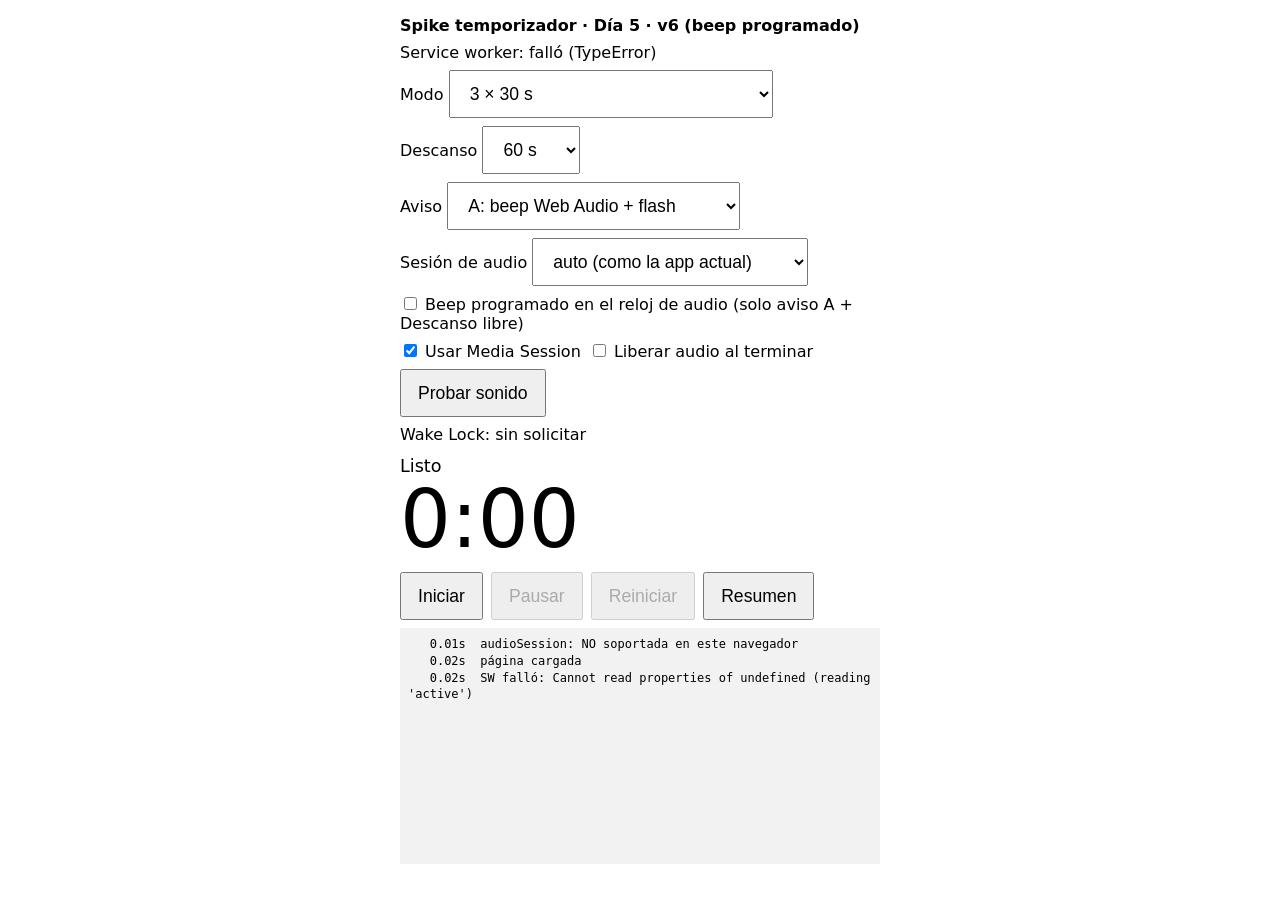
<file: index.html>
<!doctype html>
<html lang="es">
<head>
  <meta charset="utf-8">
  <meta name="viewport" content="width=device-width, initial-scale=1">
  <title>Spike temporizador</title>
  <link rel="manifest" href="manifest.webmanifest">
  <meta name="theme-color" content="#14181f">
  <link rel="apple-touch-icon" href="icon-192.png">
  <style>
    body { font-family: system-ui, sans-serif; margin: 0; padding: 16px; max-width: 480px; margin-inline: auto; }
    h1 { font-size: 1rem; margin: 0 0 8px; }
    #phase { font-size: 1.1rem; margin-top: 12px; }
    #time { font-size: 5rem; font-variant-numeric: tabular-nums; line-height: 1.1; }
    .row { display: flex; gap: 8px; margin: 8px 0; flex-wrap: wrap; }
    button, select { font-size: 1.1rem; min-height: 48px; padding: 0 16px; }
    #log { font: 12px/1.4 ui-monospace, monospace; background: #f2f2f2; padding: 8px; height: 220px; overflow: auto; white-space: pre-wrap; }
    @media (prefers-color-scheme: dark) { body { background: #111; color: #eee; } #log { background: #222; } }
  </style>
</head>
<body>
  <h1>Spike temporizador · Día 5 · v6 (beep programado)</h1>
  <div id="recover" hidden style="border:2px solid #d9a400;padding:8px;margin:8px 0">
    <div id="recoverMsg"></div>
    <div class="row">
      <button id="recoverRestore" type="button">Restaurar en pausa</button>
      <button id="recoverDiscard" type="button">Descartar</button>
    </div>
  </div>
  <div id="sw">Service worker: sin registrar</div>
  <div class="row">
    <label>Modo
      <select id="mode">
        <option value="3:30">3 × 30 s</option>
        <option value="3:10">3 × 10 s (rápido)</option>
        <option value="10:90">10 × 90 s (15 min, prueba larga)</option>
        <option value="rest">Descanso libre (un solo descanso)</option>
      </select>
    </label>
    <label>Descanso
      <select id="restSec">
        <option value="15">15 s</option>
        <option value="45">45 s</option>
        <option value="60" selected>60 s</option>
        <option value="90">90 s</option>
        <option value="120">120 s</option>
        <option value="180">180 s</option>
        <option value="240">240 s</option>
      </select>
    </label>
    <label>Aviso
      <select id="strategy">
        <option value="A">A: beep Web Audio + flash</option>
        <option value="C">C: solo flash + vibración</option>
        <option value="B">B: pista larga + Media Session</option>
      </select>
    </label>
    <label>Sesión de audio
      <select id="audioType">
        <option value="auto">auto (como la app actual)</option>
        <option value="playback">playback</option>
        <option value="ambient">ambient (se mezcla)</option>
        <option value="transient">transient (pausa y devuelve)</option>
        <option value="transient-solo">transient-solo</option>
      </select>
    </label>
    <label><input type="checkbox" id="schedBeep"> Beep programado en el reloj de audio (solo aviso A + Descanso libre)</label>
    <label><input type="checkbox" id="useMS" checked> Usar Media Session</label>
    <label><input type="checkbox" id="releaseAudio"> Liberar audio al terminar</label>
    <button id="testSound" type="button">Probar sonido</button>
  </div>
  <div id="wl">Wake Lock: sin solicitar</div>
  <div id="phase">Listo</div>
  <div id="time">0:00</div>
  <div class="row">
    <button id="start">Iniciar</button>
    <button id="pause" disabled>Pausar</button>
    <button id="reset" disabled>Reiniciar</button>
    <button id="summary" type="button">Resumen</button>
  </div>
  <div id="log" aria-live="off"></div>

  <script src="engine.js"></script>
  <script>
    const $ = (id) => document.getElementById(id);
    const logEl = $('log');
    const t0 = performance.now();
    function log(msg) {
      const s = ((performance.now() - t0) / 1000).toFixed(2).padStart(7);
      logEl.textContent += s + 's  ' + msg + '\n';
      logEl.scrollTop = logEl.scrollHeight;
    }

    // ---- Sesión de audio (Audio Session API, solo WebKit): cómo convive nuestro sonido con otras apps ----
    function applyAudioType() {
      const v = $('audioType').value;
      if (!('audioSession' in navigator)) { log('audioSession: NO soportada en este navegador (se ignora "' + v + '")'); return; }
      try { navigator.audioSession.type = v; log('audioSession.type = ' + navigator.audioSession.type); }
      catch (e) { log('audioSession ERROR al fijar "' + v + '": ' + e.message); }
    }

    // ---- Audio (estrategia A) ----
    let audioCtx = null;
    function unlockAudio() {
      try {
        if (!audioCtx) {
          audioCtx = new (window.AudioContext || window.webkitAudioContext)();
          audioCtx.onstatechange = () => log('AudioContext → ' + audioCtx.state + ' (t=' + audioCtx.currentTime.toFixed(2) + ')');
        }
        if (audioCtx.state !== 'running') audioCtx.resume().then(() => log('AudioContext: ' + audioCtx.state));
        else log('AudioContext: running');
      } catch (err) { log('AudioContext no disponible: ' + err.message); }
    }
    function beep(freq, durMs, whenOffset) {
      if (!audioCtx) return false;
      const t = audioCtx.currentTime + (whenOffset || 0);
      const osc = audioCtx.createOscillator();
      const gain = audioCtx.createGain();
      osc.frequency.value = freq;
      gain.gain.setValueAtTime(0.0001, t);
      gain.gain.exponentialRampToValueAtTime(0.6, t + 0.01);
      gain.gain.exponentialRampToValueAtTime(0.0001, t + durMs / 1000);
      osc.connect(gain).connect(audioCtx.destination);
      osc.start(t); osc.stop(t + durMs / 1000 + 0.02);
      scheduled.push(osc);
      return true;
    }
    function flash() {
      const prev = document.body.style.background;
      document.body.style.background = '#ffd400';
      setTimeout(() => { document.body.style.background = prev; }, 250);
    }
    // Beep programado: se encola en el reloj de audio al empezar, así no depende de que el JS despierte a tiempo.
    let scheduled = []; let scheduledActive = false;
    function cancelScheduled() { scheduled.forEach((o) => { try { o.stop(); } catch { /* ya terminó */ } }); scheduled = []; scheduledActive = false; }
    function scheduleEnd(sec) {
      if (!audioCtx) return;
      cancelScheduled();
      beep(660, 700, sec);                                   // mismo beep largo del fin del descanso
      scheduledActive = true;
      log('beep programado a +' + sec.toFixed(1) + ' s · ctx=' + audioCtx.state + ' t=' + audioCtx.currentTime.toFixed(2));
    }

    function alertUser(kind) { // kind: 'phase' | 'done' | 'test'
      const strategy = $('strategy').value;
      if (audioCtx) log('ctx al avisar: ' + audioCtx.state + ' t=' + audioCtx.currentTime.toFixed(2));
      flash();
      if (strategy === 'A' && kind === 'done' && scheduledActive) { scheduledActive = false; log('beep ya programado: solo flash'); return; }
      if (strategy === 'B') {
        if (kind === 'test') log('B: el sonido solo sale de la pista; inicia una sesión para oírlo');
        else logSyncB('aviso');
      } else if (strategy === 'A') {
        const ok = kind === 'done'
          ? beep(660, 700, 0)
          : (beep(880, 120, 0) && beep(880, 120, 0.2));
        if (!ok) log('aviso A: sin AudioContext (¿falta gesto?)');
      } else if (strategy === 'C') {
        if (navigator.vibrate) navigator.vibrate(kind === 'done' ? [400] : [120, 80, 120]);
        else log('vibración no soportada en este navegador');
      }
    }

    // ---- Estadísticas para reportar la prueba larga ----
    let stats;
    function resetStats() {
      stats = { hiddenAt: null, hiddenCount: 0, hiddenTotal: 0, hiddenMax: 0, ends: 0, maxDrift: 0, skipped: 0, unexpectedPause: 0, startedAt: performance.now() };
    }
    resetStats();
    function printSummary() {
      const s = stats;
      const hiddenNow = s.hiddenAt !== null ? (performance.now() - s.hiddenAt) / 1000 : 0;
      log('RESUMEN: duración=' + ((performance.now() - s.startedAt) / 1000).toFixed(0) + 's' +
        ' | bloqueos=' + s.hiddenCount + ' tiempo oculta=' + (s.hiddenTotal / 1000 + hiddenNow).toFixed(0) + 's' +
        ' mayor=' + (Math.max(s.hiddenMax / 1000, hiddenNow)).toFixed(0) + 's' +
        ' | fines de fase=' + s.ends + ' mayor desfase=' + Math.round(s.maxDrift) + 'ms' +
        ' | fases omitidas=' + s.skipped + ' | pausas inesperadas del audio=' + s.unexpectedPause);
    }

    // ---- Persistencia (IndexedDB) ----
    function idb() {
      return new Promise((res, rej) => {
        const r = indexedDB.open('fc-spike', 1);
        r.onupgradeneeded = () => r.result.createObjectStore('state');
        r.onsuccess = () => res(r.result);
        r.onerror = () => rej(r.error);
      });
    }
    async function idbOp(mode, fn) {
      const db = await idb();
      return new Promise((res, rej) => {
        const tx = db.transaction('state', mode);
        const req = fn(tx.objectStore('state'));
        tx.oncomplete = () => { db.close(); res(req && req.result); };
        tx.onerror = () => { db.close(); rej(tx.error); };
        tx.onabort = () => { db.close(); rej(tx.error || new Error('abort')); };
      });
    }
    const saveRun = (o) => idbOp('readwrite', (s) => s.put(o, 'run'))
      .catch((e) => log('IndexedDB: FALLÓ al guardar (' + (e && e.name) + ')'));
    const clearRun = () => idbOp('readwrite', (s) => s.delete('run')).catch(() => {});
    const loadRun = () => idbOp('readonly', (s) => s.get('run'));

    let runCfg = null;   // {cycles, sec, strategy}
    function snapshot() {
      if (!engine || !runCfg || runCfg.rest) return;   // el descanso libre no se persiste
      if (engine.state === 'done' || engine.state === 'idle') { clearRun(); return; }
      saveRun({ v: 1, cfg: runCfg, state: engine.state, index: engine.index,
        remainingMs: Math.round(engine.remainingMs()), savedAtWall: Date.now() });
    }

    // ---- Estrategia B: pista larga con avisos incrustados ----
    const track = new Audio();
    track.preload = 'auto';
    let trackActive = false;   // true mientras B está en uso en esta sesión
    ['playing', 'pause', 'ended', 'error', 'stalled', 'waiting'].forEach((ev) =>
      track.addEventListener(ev, () => {
        if (!trackActive) return;
        const unexpected = ev === 'pause' && engine && engine.state === 'running';
        if (unexpected) stats.unexpectedPause += 1;
        const note = unexpected ? ' (INESPERADO: motor sigue corriendo)' : '';
        log('audio ' + ev + ' t=' + track.currentTime.toFixed(2) + note);
      }));
    function engineElapsedSec() {
      if (!engine || engine.state === 'idle') return 0;
      let before = 0;
      for (let i = 0; i < engine.index; i++) before += engine.phases[i].ms;
      return (before + engine.current().ms - engine.remainingMs()) / 1000;
    }
    function logSyncB(label) {
      if (!trackActive) return;
      const a = track.currentTime - trackOffset;
      const d = a - engineElapsedSec();
      log('B ' + label + ': audio=' + a.toFixed(2) + 's motor=' + engineElapsedSec().toFixed(2) +
        's diferencia=' + d.toFixed(2) + 's paused=' + track.paused);
    }
    const CUES = { '3:10': 'cue-10.wav', '3:30': 'cue-30.wav', '10:90': 'cue-10x90.wav' };
    const REST_LEN = 300;      // segundo de cue-rest.wav donde suena el beep
    let trackOffset = 0;       // desde dónde se empezó a reproducir (0 salvo en descanso libre)
    function startTrack(cycles, sec, isRest) {
      trackActive = $('strategy').value === 'B';
      if (!trackActive) return;
      trackOffset = isRest ? REST_LEN - sec : 0;
      track.src = isRest ? 'cue-rest.wav' : CUES[cycles + ':' + sec];
      if (trackOffset) {
        // El salto solo es posible cuando ya hay metadatos; mientras tanto suena silencio.
        track.addEventListener('loadedmetadata', () => {
          track.currentTime = trackOffset;
          log('B: salto a ' + trackOffset + ' s (descanso de ' + sec + ' s)');
        }, { once: true });
      } else track.currentTime = 0;
      track.play().then(() => log('B: reproduciendo pista ' + (isRest ? 'cue-rest.wav' : CUES[cycles + ':' + sec])))
        .catch((err) => log('B: no pudo reproducir: ' + err.name));
      if ($('useMS').checked && 'mediaSession' in navigator) {
        navigator.mediaSession.metadata = new MediaMetadata({ title: 'Descanso', artist: 'FitControl spike' });
        navigator.mediaSession.setActionHandler('play', () => { if (engine.state === 'paused') togglePause(); });
        navigator.mediaSession.setActionHandler('pause', () => { if (engine.state === 'running') togglePause(); });
        log('Media Session configurada');
      } else log('Media Session NO usada (' + ($('useMS').checked ? 'no soportada' : 'desactivada') + ')');
    }
    function stopTrack() {
      if (!trackActive) return;
      track.pause(); track.currentTime = 0; trackActive = false;
      if ($('releaseAudio').checked) {
        // Soltar el elemento y la "reproducción actual" para que iOS pueda devolver el audio a otras apps.
        track.removeAttribute('src'); track.load();
        if ('mediaSession' in navigator) { try { navigator.mediaSession.metadata = null; navigator.mediaSession.playbackState = 'none'; } catch { /* sin soporte */ } }
        log('audio liberado');
      }
    }

    // ---- Wake Lock ----
    let wakeLock = null;
    function setWl(txt) { $('wl').textContent = 'Wake Lock: ' + txt; log('wakeLock ' + txt); }
    async function requestWakeLock() {
      if (!('wakeLock' in navigator)) { setWl('no soportado'); return; }
      try {
        wakeLock = await navigator.wakeLock.request('screen');
        setWl('activo');
        wakeLock.addEventListener('release', () => setWl('liberado'));
      } catch (err) { setWl('falló: ' + err.name); }
    }
    function releaseWakeLock() {
      if (wakeLock) { wakeLock.release().catch(() => {}); wakeLock = null; }
    }

    let engine = null;
    function fmt(ms) {
      const s = Math.ceil(ms / 1000);
      return Math.floor(s / 60) + ':' + String(s % 60).padStart(2, '0');
    }
    function onEvent(e) {
      const extra = [];
      if (e.driftMs !== undefined) extra.push('desfase=' + Math.round(e.driftMs) + 'ms');
      if (e.skipped) extra.push('FASES OMITIDAS=' + e.skipped);
      if (e.remainingMs !== undefined) extra.push('restante=' + Math.round(e.remainingMs) + 'ms');
      log(e.type + (e.phase ? ' [' + e.phase + ']' : '') + ' ' + extra.join(' '));
      // Un solo aviso por evento, aunque haya fases omitidas (sin ráfaga).
      if (e.type === 'phase-end') alertUser('phase');
      if (e.type === 'done') { alertUser('done'); releaseWakeLock(); setTimeout(stopTrack, 1500); }
      if (e.type === 'phase-end' || e.type === 'done') {
        stats.ends += 1; stats.maxDrift = Math.max(stats.maxDrift, e.driftMs || 0); stats.skipped += e.skipped || 0;
      }
      if (e.type === 'done') printSummary();
      snapshot();
    }
    function render() {
      if (engine) {
        $('time').textContent = fmt(engine.remainingMs());
        $('phase').textContent = engine.state === 'idle' ? 'Listo'
          : engine.state === 'done' ? 'Terminado'
          : engine.current().name + (engine.state === 'paused' ? ' (en pausa)' : '');
        $('pause').textContent = engine.state === 'paused' ? 'Reanudar' : 'Pausar';
        $('pause').disabled = !(engine.state === 'running' || engine.state === 'paused');
        $('reset').disabled = engine.state === 'idle';
        $('start').disabled = engine.state === 'running' || engine.state === 'paused';
      }
    }
    // El bucle solo dibuja y pide reconciliar; la fuente de verdad es el deadline.
    setInterval(() => { if (engine) { engine.tick(); render(); } }, 100);

    $('start').onclick = () => {
      const isRest = $('mode').value === 'rest';
      const [cycles, sec] = isRest ? [1, Number($('restSec').value)] : $('mode').value.split(':').map(Number);
      runCfg = { cycles, sec, strategy: $('strategy').value, rest: isRest };
      resetStats();
      const phases = isRest ? [{ name: 'Descanso libre', ms: sec * 1000 }] : SpikeEngine.buildPhases(cycles, sec);
      engine = new SpikeEngine.Engine(phases, () => performance.now(), onEvent);
      applyAudioType();         // antes de reproducir nada
      unlockAudio();            // el gesto del usuario habilita el audio
      requestWakeLock();
      startTrack(cycles, sec, isRest);  // dentro del gesto, requisito para reproducir
      cancelScheduled();
      if (isRest && $('strategy').value === 'A' && $('schedBeep').checked) scheduleEnd(sec);
      engine.start(); render();
    };
    function togglePause() {
      if (engine.state === 'paused') {
        unlockAudio(); engine.resume(); if (trackActive) track.play();
        if (runCfg?.rest && $('strategy').value === 'A' && $('schedBeep').checked) scheduleEnd(engine.remainingMs() / 1000);
      } else {
        engine.pause(); if (trackActive) track.pause();
        if (scheduledActive) { cancelScheduled(); log('beep programado cancelado por la pausa'); }
      }
      render();
    }
    $('pause').onclick = togglePause;
    $('reset').onclick = () => { engine.reset(); cancelScheduled(); stopTrack(); releaseWakeLock(); render(); };
    $('testSound').onclick = () => { applyAudioType(); unlockAudio(); alertUser('test'); };
    $('summary').onclick = printSummary;

    document.addEventListener('visibilitychange', () => {
      log('visibilitychange -> ' + document.visibilityState);
      if (document.visibilityState === 'hidden') { stats.hiddenAt = performance.now(); stats.hiddenCount += 1; }
      else if (stats.hiddenAt !== null) {
        const d = performance.now() - stats.hiddenAt;
        stats.hiddenTotal += d; stats.hiddenMax = Math.max(stats.hiddenMax, d); stats.hiddenAt = null;
        log('estuvo oculta ' + (d / 1000).toFixed(1) + ' s');
      }
      if (document.visibilityState === 'visible' && engine) {
        engine.tick(); render();
        logSyncB('al volver');
        // El navegador libera el Wake Lock al ocultar la pestaña: pedirlo de nuevo.
        if (engine.state === 'running' || engine.state === 'paused') requestWakeLock();
      }
    });
    // ---- Recuperación tras recarga o cierre ----
    (async () => {
      let r;
      try { r = await loadRun(); } catch (err) { log('IndexedDB: FALLÓ al leer (' + err.name + ')'); return; }
      if (!r) return;
      const box = $('recover'), msg = $('recoverMsg');
      let remaining = r.remainingMs, note;
      const name = SpikeEngine.buildPhases(r.cfg.cycles, r.cfg.sec)[r.index].name;
      let canRestore = true;
      if (r.state === 'running') {
        const away = Date.now() - r.savedAtWall;
        if (away < 0) { canRestore = false; note = 'El reloj del dispositivo parece haber retrocedido; no se puede estimar el tiempo.'; }
        else {
          remaining = r.remainingMs - away;
          if (remaining <= 0) { canRestore = false; note = 'La fase "' + name + '" habría terminado hace ' + Math.round(-remaining / 1000) + ' s mientras la página estaba cerrada. No se reproducen avisos atrasados.'; }
          else note = 'Estaba en marcha: pasaron ~' + Math.round(away / 1000) + ' s desde el último guardado. Tiempo restante ESTIMADO: ' + Math.round(remaining / 1000) + ' s.';
        }
      } else note = 'Estaba en pausa: tiempo restante exacto ' + Math.round(remaining / 1000) + ' s.';
      msg.textContent = 'Sesión sin terminar en "' + name + '". ' + note;
      $('recoverRestore').disabled = !canRestore;
      box.hidden = false;
      log('recuperación ofrecida: ' + note);
      $('recoverDiscard').onclick = () => { clearRun(); box.hidden = true; log('sesión guardada descartada'); };
      $('recoverRestore').onclick = () => {
        runCfg = r.cfg;
        $('mode').value = r.cfg.cycles + ':' + r.cfg.sec; $('strategy').value = r.cfg.strategy;
        engine = new SpikeEngine.Engine(SpikeEngine.buildPhases(r.cfg.cycles, r.cfg.sec), () => performance.now(), onEvent);
        if (r.cfg.strategy === 'B') {          // dejar la pista lista en el punto correcto; suena al Reanudar
          let before = 0;
          for (let i = 0; i < r.index; i++) before += engine.phases[i].ms;
          const at = (before + engine.phases[r.index].ms - remaining) / 1000;
          trackActive = true;
          track.src = CUES[r.cfg.cycles + ':' + r.cfg.sec];
          track.addEventListener('loadedmetadata', () => { track.currentTime = at; }, { once: true });
        }
        engine.restore(r.index, remaining);
        box.hidden = true; render();
      };
    })();

    // ---- PWA ----
    if ('serviceWorker' in navigator) {
      navigator.serviceWorker.register('sw.js').then((reg) => {
        $('sw').textContent = 'Service worker: registrado (' + (reg.active ? 'activo' : 'instalando') + ')';
        log('service worker registrado');
      }).catch((err) => { $('sw').textContent = 'Service worker: falló (' + err.name + ')'; log('SW falló: ' + err.message); });
    } else $('sw').textContent = 'Service worker: no soportado (¿falta HTTPS?)';
    window.addEventListener('online', () => log('conexión: online'));
    window.addEventListener('offline', () => log('conexión: offline'));

    if ('audioSession' in navigator) {
      log('audioSession soportada · type=' + navigator.audioSession.type + ' · state=' + navigator.audioSession.state);
      try { navigator.audioSession.addEventListener('statechange', () => log('audioSession.state = ' + navigator.audioSession.state)); } catch { /* sin evento */ }
    } else log('audioSession: NO soportada en este navegador');

    log('página cargada');
  </script>
</body>
</html>
</file>
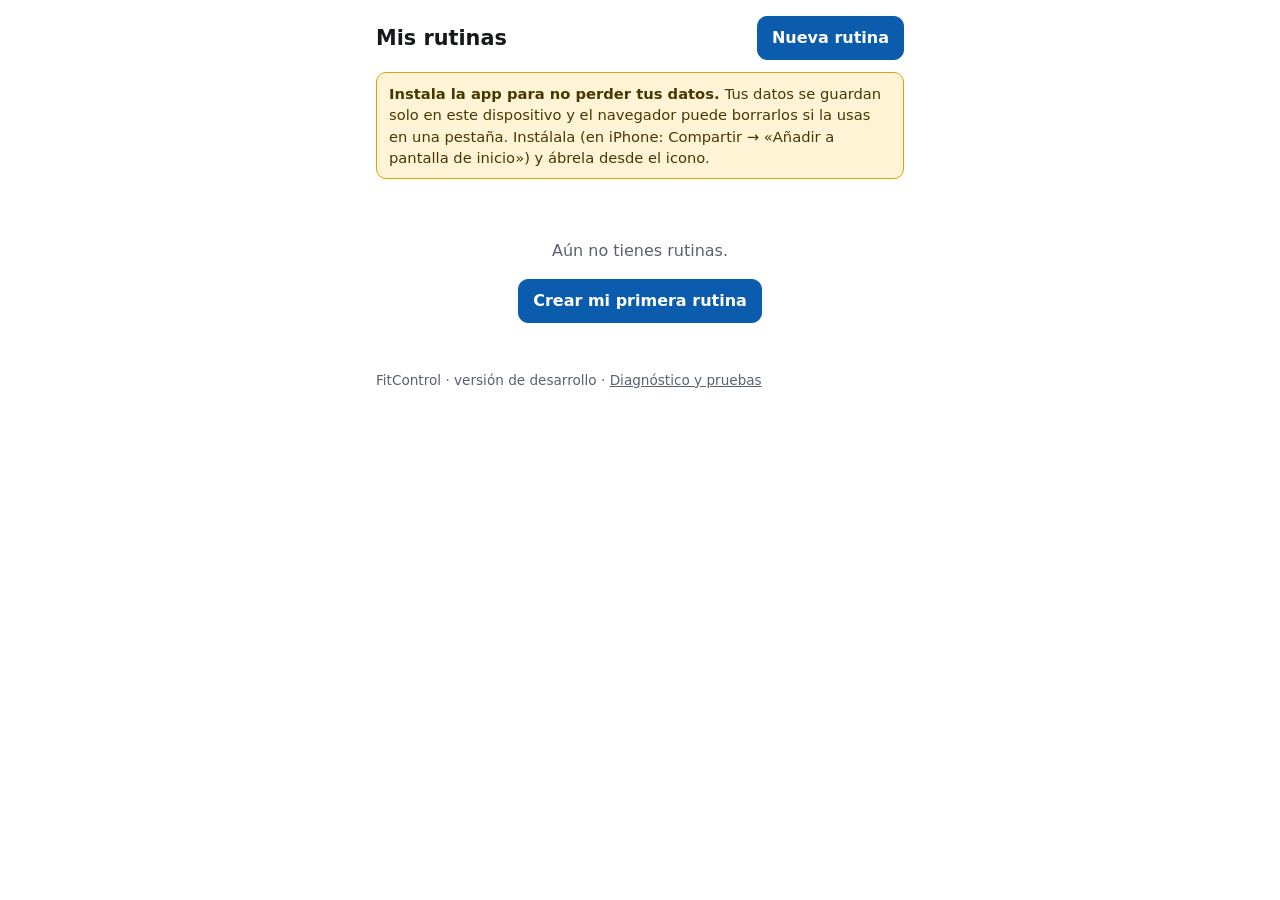
<file: app/index.html>
<!doctype html>
<html lang="es">
<head>
  <meta charset="utf-8">
  <meta name="viewport" content="width=device-width, initial-scale=1, viewport-fit=cover">
  <title>FitControl</title>
  <link rel="manifest" href="manifest.webmanifest">
  <meta name="theme-color" content="#14181f">
  <meta name="apple-mobile-web-app-capable" content="yes">
  <link rel="apple-touch-icon" href="icon-192.png">
  <link rel="stylesheet" href="css/app.css">
</head>
<body>
  <main id="app"><p>Cargando…</p></main>
  <footer>FitControl · versión de desarrollo · <a href="control.html">Diagnóstico y pruebas</a></footer>
  <div id="toast" role="status" aria-live="polite"></div>
  <script type="module" src="js/app.js"></script>
</body>
</html>
</file>
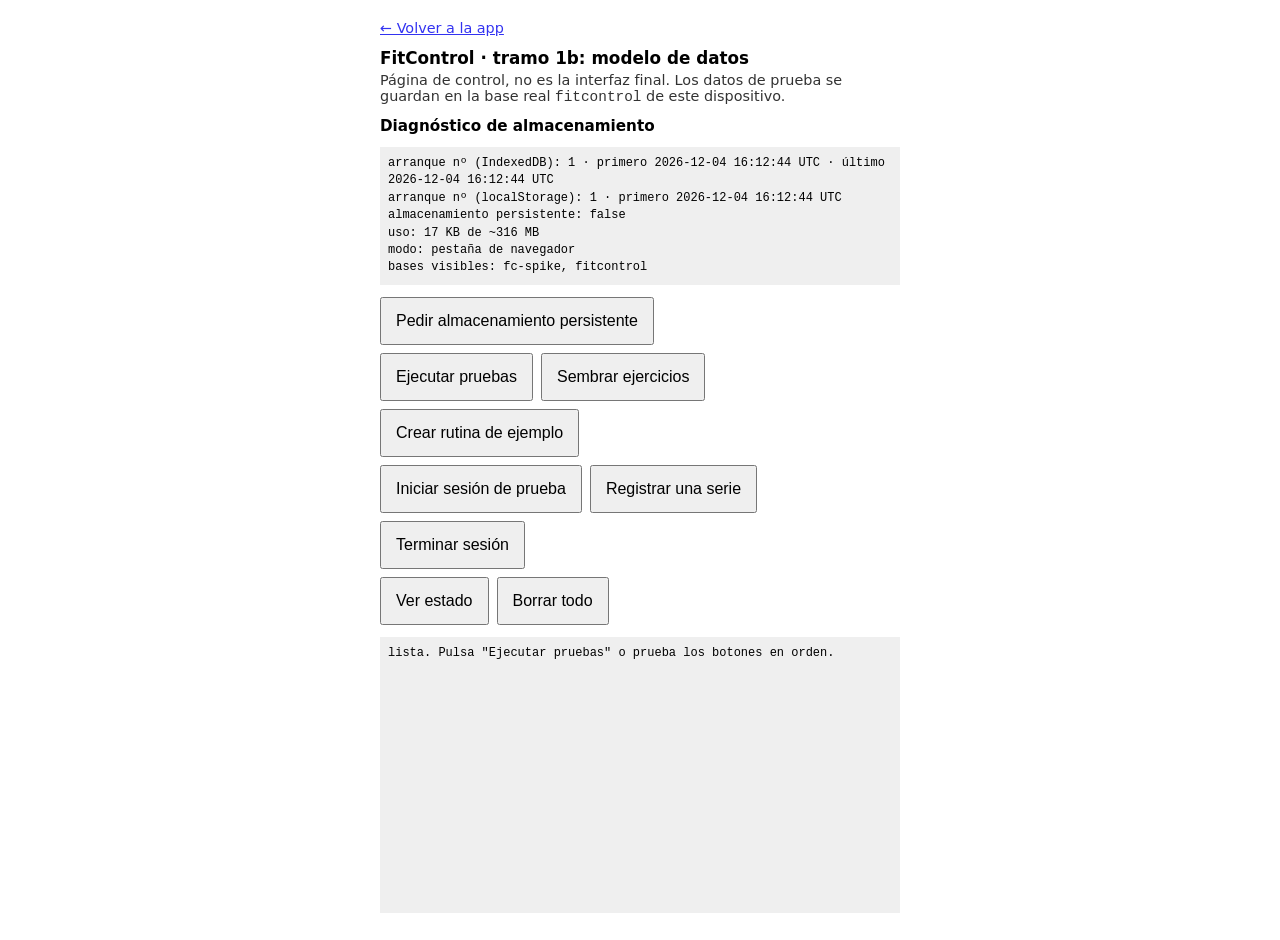
<file: app/control.html>
<!doctype html>
<html lang="es">
<head>
  <meta charset="utf-8">
  <meta name="viewport" content="width=device-width, initial-scale=1">
  <title>FitControl · datos (1b)</title>
  <link rel="manifest" href="manifest.webmanifest">
  <meta name="theme-color" content="#14181f">
  <link rel="apple-touch-icon" href="icon-192.png">
  <style>
    :root { color-scheme: light dark; }
    body { font-family: system-ui, sans-serif; margin: 0; padding: 16px; max-width: 520px; margin-inline: auto; }
    h1 { font-size: 1.05rem; margin: 0 0 4px; }
    p { margin: 4px 0 12px; font-size: .9rem; opacity: .8; }
    .row { display: flex; gap: 8px; flex-wrap: wrap; margin: 8px 0; }
    button { font-size: 1rem; min-height: 48px; padding: 0 14px; }
    #out { font: 12px/1.45 ui-monospace, monospace; background: #8882; padding: 8px; min-height: 260px; max-height: 60vh; overflow: auto; white-space: pre-wrap; }
  </style>
</head>
<body>
  <p><a href="index.html">← Volver a la app</a></p>
  <h1>FitControl · tramo 1b: modelo de datos</h1>
  <p>Página de control, no es la interfaz final. Los datos de prueba se guardan en la base real <code>fitcontrol</code> de este dispositivo.</p>
  <h1 style="font-size:.95rem">Diagnóstico de almacenamiento</h1>
  <pre id="diag" style="font:12px/1.45 ui-monospace,monospace;background:#8882;padding:8px;white-space:pre-wrap">cargando…</pre>
  <div class="row"><button id="btnPersist">Pedir almacenamiento persistente</button></div>
  <div class="row">
    <button id="btnTests">Ejecutar pruebas</button>
    <button id="btnSeed">Sembrar ejercicios</button>
    <button id="btnRoutine">Crear rutina de ejemplo</button>
  </div>
  <div class="row">
    <button id="btnStart">Iniciar sesión de prueba</button>
    <button id="btnEntry">Registrar una serie</button>
    <button id="btnFinish">Terminar sesión</button>
  </div>
  <div class="row">
    <button id="btnStatus">Ver estado</button>
    <button id="btnWipe">Borrar todo</button>
  </div>
  <pre id="out"></pre>

  <script type="module">
    import { FitDb } from './js/db.js';
    import { runAll } from './tests/tests.js';

    const $ = (id) => document.getElementById(id);
    const out = $('out');
    const log = (m) => { out.textContent += m + '\n'; out.scrollTop = out.scrollHeight; };
    let db = new FitDb('fitcontrol');
    window.fc = { get db() { return db; } };     // para la consola de escritorio

    async function guard(fn) {
      try { await fn(); } catch (e) { log('ERROR ' + e.name + ': ' + e.message); }
    }
    async function loadExercises() {
      const data = await (await fetch('data/exercises.json')).json();
      return data.exercises;
    }

    $('btnTests').onclick = () => guard(async () => { out.textContent = ''; log('Ejecutando pruebas (bases desechables)…'); await runAll(log); });
    $('btnSeed').onclick = () => guard(async () => { log('ejercicios sembrados: ' + await db.seedExercises(await loadExercises())); });
    $('btnRoutine').onclick = () => guard(async () => {
      const ex = await db.listExercises();
      if (!ex.length) { log('Primero siembra los ejercicios.'); return; }
      const t = await db.createTemplate({
        name: 'Cuerpo completo (ejemplo)', goal: 'Rutina de ejemplo para probar la app.',
        items: [
          { exerciseId: 'ex-sentadilla', sets: 3, reps: 8, restSec: 120, targetLoadKg: 60 },
          { exerciseId: 'ex-press-banca', sets: 3, reps: 8, restSec: 90 },
          { exerciseId: 'ex-remo-barra', sets: 3, reps: 8, restSec: 90 },
          { exerciseId: 'ex-plancha', sets: 3, durationSec: 45, restSec: 60 },
        ],
      });
      log('rutina creada: ' + t.name + ' (v' + t.version + ', id ' + t.id.slice(0, 8) + ')');
    });
    $('btnStart').onclick = () => guard(async () => {
      const [t] = await db.listTemplates();
      if (!t) { log('Primero crea una rutina.'); return; }
      const s = await db.startSession(t.id);
      log('sesión iniciada con snapshot de "' + s.templateSnapshot.name + '" v' + s.templateSnapshot.version + ' (id ' + s.id.slice(0, 8) + ')');
    });
    $('btnEntry').onclick = () => guard(async () => {
      const s = await db.getActiveSession();
      if (!s) { log('No hay sesión activa.'); return; }
      const n = (await db.getSession(s.id)).entries.length;
      const e = await db.addEntry(s.id, { exerciseId: 'ex-sentadilla', setNumber: n + 1, completed: true, actualReps: 8, actualLoadKg: 60 });
      log('serie registrada: #' + e.sequence + ' ' + e.exerciseName + ' ' + e.actualReps + ' × ' + e.actualLoadKg + ' kg');
    });
    $('btnFinish').onclick = () => guard(async () => {
      const s = await db.getActiveSession();
      if (!s) { log('No hay sesión activa.'); return; }
      const r = await db.setSessionState(s.id, 'completed');
      log('sesión terminada: ' + r.status + ' a las ' + r.endedAt);
    });
    $('btnStatus').onclick = () => guard(async () => {
      const c = await db.counts();
      const act = await db.getActiveSession();
      const last = await db.lastEntryForExercise('ex-sentadilla');
      log('estado: ' + JSON.stringify(c));
      log('rutinas: ' + (await db.listTemplates()).map((t) => t.name + ' v' + t.version).join(', ') || '(ninguna)');
      log('sesión activa: ' + (act ? act.id.slice(0, 8) + ' ' + act.status : 'ninguna'));
      log('último peso en sentadilla: ' + (last ? last.actualLoadKg + ' kg × ' + last.actualReps : '—'));
    });
    $('btnWipe').onclick = () => guard(async () => {
      if (!confirm('¿Borrar TODOS los datos de FitControl en este dispositivo? No se puede deshacer.')) return;
      db.close(); await FitDb.deleteDatabase('fitcontrol'); db = new FitDb('fitcontrol');
      log('base de datos borrada.');
    });
    // ---- Diagnóstico: ¿sobrevive el almacenamiento entre aperturas? ----
    // Cada carga suma 1 a un contador en IndexedDB y a otro en localStorage. Si al reabrir vuelven a 1,
    // el navegador borró ese almacenamiento (pestaña privada, navegador interno de una app, limpieza...).
    async function showDiag() {
      const L = [];
      const iso = (s) => String(s).slice(0, 19).replace('T', ' ');
      try { const c = await db.bumpCounter('boots'); L.push('arranque nº (IndexedDB): ' + c.n + ' · primero ' + iso(c.first) + ' UTC · último ' + iso(c.last) + ' UTC'); }
      catch (e) { L.push('IndexedDB: ERROR ' + e.name + ': ' + e.message); }
      try {
        const raw = localStorage.getItem('fc-boots');
        const c = raw ? JSON.parse(raw) : { n: 0, first: new Date().toISOString() };
        c.n += 1; c.last = new Date().toISOString();
        localStorage.setItem('fc-boots', JSON.stringify(c));
        L.push('arranque nº (localStorage): ' + c.n + ' · primero ' + iso(c.first) + ' UTC');
      } catch (e) { L.push('localStorage: ERROR ' + e.name); }
      try { L.push('almacenamiento persistente: ' + (navigator.storage?.persisted ? await navigator.storage.persisted() : 'no disponible')); } catch { L.push('persisted(): error'); }
      try { if (navigator.storage?.estimate) { const e = await navigator.storage.estimate(); L.push('uso: ' + Math.round(e.usage / 1024) + ' KB de ~' + Math.round(e.quota / 1048576) + ' MB'); } } catch { /* sin estimate */ }
      L.push('modo: ' + ((navigator.standalone || matchMedia('(display-mode: standalone)').matches) ? 'app instalada (pantalla de inicio)' : 'pestaña de navegador'));
      try { if (indexedDB.databases) L.push('bases visibles: ' + (await indexedDB.databases()).map((d) => d.name).join(', ')); } catch { /* sin databases() */ }
      $('diag').textContent = L.join('\n');
    }
    $('btnPersist').onclick = () => guard(async () => {
      if (!navigator.storage?.persist) { log('persist() no disponible en este navegador'); return; }
      log('persist() → ' + await navigator.storage.persist()); showDiag();
    });
    showDiag();

    log('lista. Pulsa "Ejecutar pruebas" o prueba los botones en orden.');
  </script>
</body>
</html>
</file>
<file: app/css/app.css>
:root {
  color-scheme: light dark;
  --bg: #ffffff; --fg: #16181d; --muted: #596070; --card: #f3f5f8; --border: #cfd5df;
  --accent: #0b5cad; --on-accent: #ffffff; --danger: #b3261e;
  --warn-bg: #fff4d6; --warn-border: #d9a400; --warn-fg: #4a3600;
}
@media (prefers-color-scheme: dark) {
  :root {
    --bg: #101216; --fg: #eceff4; --muted: #a2abbb; --card: #1a1d24; --border: #343a47;
    --accent: #6db3ff; --on-accent: #04121f; --danger: #ff8a80;
    --warn-bg: #3a2f0b; --warn-border: #a07b00; --warn-fg: #ffe9a6;
  }
}
* { box-sizing: border-box; }
body { margin: 0; background: var(--bg); color: var(--fg); font: 16px/1.45 system-ui, -apple-system, sans-serif; }
main, footer { max-width: 560px; margin-inline: auto; padding: 16px 16px 0; }
footer { padding-bottom: calc(24px + env(safe-area-inset-bottom)); color: var(--muted); font-size: .85rem; }
footer a { color: var(--muted); }
h1 { font-size: 1.3rem; margin: 0; }
h2 { font-size: 1.15rem; margin: 0 0 12px; }
h3 { font-size: 1rem; margin: 0; }
.bar { display: flex; align-items: center; justify-content: space-between; gap: 12px; margin-bottom: 12px; }
.btn { font: inherit; min-height: 44px; min-width: 44px; padding: 0 14px; border-radius: 10px; border: 1px solid var(--border); background: var(--card); color: var(--fg); cursor: pointer; }
.btn.primary { background: var(--accent); color: var(--on-accent); border-color: var(--accent); font-weight: 600; }
.btn.danger { color: var(--danger); }
.btn:disabled { opacity: .45; cursor: default; }
.btn:focus-visible, input:focus-visible, textarea:focus-visible, select:focus-visible { outline: 3px solid var(--accent); outline-offset: 2px; }
.cards { list-style: none; margin: 0; padding: 0; display: grid; gap: 12px; }
.card { background: var(--card); border: 1px solid var(--border); border-radius: 12px; padding: 12px; }
.card .meta { margin: 4px 0 8px; color: var(--muted); font-size: .9rem; }
.row { display: flex; gap: 8px; flex-wrap: wrap; }
.empty { text-align: center; padding: 32px 8px; color: var(--muted); }
.warn { background: var(--warn-bg); color: var(--warn-fg); border: 1px solid var(--warn-border); border-radius: 10px; padding: 10px 12px; margin: 0 0 12px; font-size: .92rem; }
.hint { color: var(--muted); margin: 8px 0; }
.field { display: block; margin: 0 0 12px; }
.field > span { display: block; font-size: .9rem; color: var(--muted); margin-bottom: 4px; }
input[type=text], textarea, select { width: 100%; font: inherit; font-size: 16px; min-height: 44px; padding: 8px 10px; border-radius: 10px; border: 1px solid var(--border); background: var(--bg); color: var(--fg); }
textarea { min-height: 72px; resize: vertical; }
.grid2 { display: grid; grid-template-columns: 1fr 1fr; gap: 0 12px; }
.err { color: var(--danger); font-size: .85rem; min-height: 0; }
.err:empty { display: none; }
.summary { border: 1px solid var(--danger); border-radius: 10px; padding: 10px 12px; margin: 0 0 12px; color: var(--danger); }
.summary:empty { display: none; }
.summary ul { margin: 6px 0 0; padding-left: 18px; }
.item-head { display: flex; align-items: center; gap: 6px; margin-bottom: 8px; }
.item-head h3 { flex: 1; }
.actions { position: sticky; bottom: 0; background: var(--bg); border-top: 1px solid var(--border); padding: 12px 0 calc(12px + env(safe-area-inset-bottom)); display: flex; gap: 8px; margin-top: 16px; }
.actions .primary { flex: 1; }
.sheet { position: fixed; inset: 0; z-index: 10; background: var(--bg); overflow: auto; padding: 16px; padding-bottom: calc(16px + env(safe-area-inset-bottom)); }
.sheet .inner { max-width: 560px; margin-inline: auto; }
.pick { display: block; width: 100%; text-align: left; margin: 0 0 8px; }
.pick small { display: block; color: var(--muted); }
.noscroll { overflow: hidden; }
.train-head .meta { color: var(--muted); font-size: .9rem; }
.train-head .progress { font-weight: 600; margin-top: 2px; }
.ex-name { font-size: 1.6rem; margin: 12px 0 4px; }
.target { font-size: 1.05rem; margin: 0 0 4px; }
.clock { font-size: min(5.5rem, 16vw); line-height: 1.1; font-variant-numeric: tabular-nums; font-weight: 700; margin: 8px 0; }
.btn.big { min-height: 56px; font-size: 1.1rem; flex: 1 1 60%; }
.end-row { margin-top: 28px; padding-top: 12px; border-top: 1px solid var(--border); }
.stats { display: grid; grid-template-columns: 1fr 1fr; gap: 8px; margin: 12px 0; }
.stat { background: var(--card); border: 1px solid var(--border); border-radius: 12px; padding: 10px 12px; }
.stat-v { font-size: 1.4rem; font-weight: 700; font-variant-numeric: tabular-nums; }
.stat-l { color: var(--muted); font-size: .85rem; }
.active-banner { background: var(--card); border: 2px solid var(--accent); border-radius: 12px; padding: 12px; margin: 0 0 12px; }
.active-banner p { margin: 0 0 8px; }
#toast { position: fixed; left: 50%; bottom: calc(24px + env(safe-area-inset-bottom)); transform: translateX(-50%); background: var(--fg); color: var(--bg); padding: 10px 16px; border-radius: 999px; opacity: 0; pointer-events: none; transition: opacity .2s; z-index: 20; max-width: 90vw; }
#toast.show { opacity: 1; }
@media (prefers-reduced-motion: reduce) { #toast { transition: none; } }
</file>
